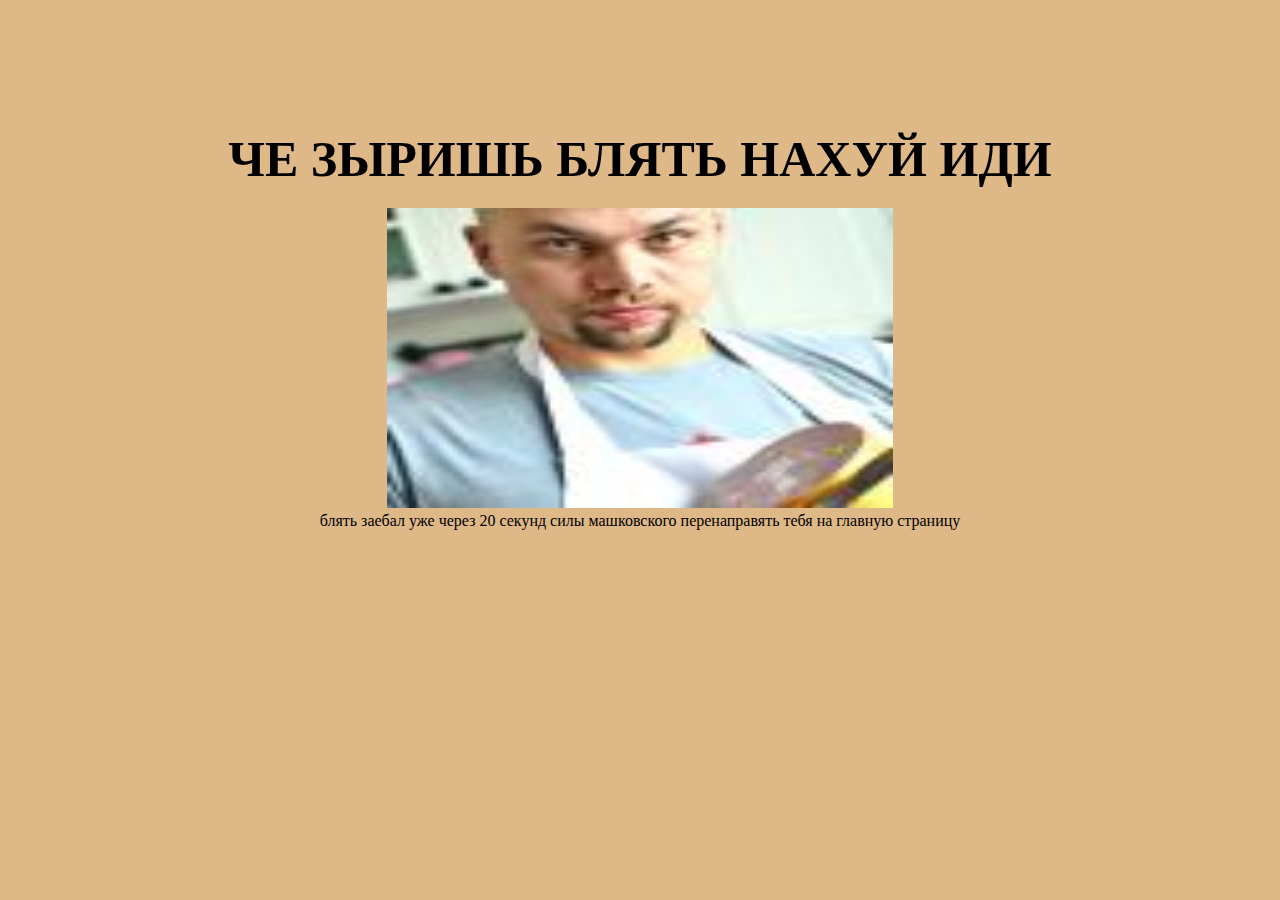
<file: index.html>
<!DOCTYPE html>
<html lang="en">
<head>
    <meta charset="UTF-8">
    <meta name="viewport" content="width=device-width, initial-scale=1.0">
    <meta name="">
    <link rel="stylesheet" href="style.css">
    <meta http-equiv="refresh" content="20; url=index2.html">
    <title>ну ты и долбаеб</title>
</head>
<body>
      <div class="text">
          че зыришь  блять нахуй иди
      </div>
      <div class="img1">
          <img src="photo-thumb-18.jpg" alt="">
      </div>
      <div>
          блять заебал уже через 20 секунд силы машковского перенаправять тебя на главную страницу
      </div>
      <script>
          window.alert ("ой бляя нахуя ты сюда пришел.нажимай ок если долбаеб");
      </script>
</body>
</html>
</file>
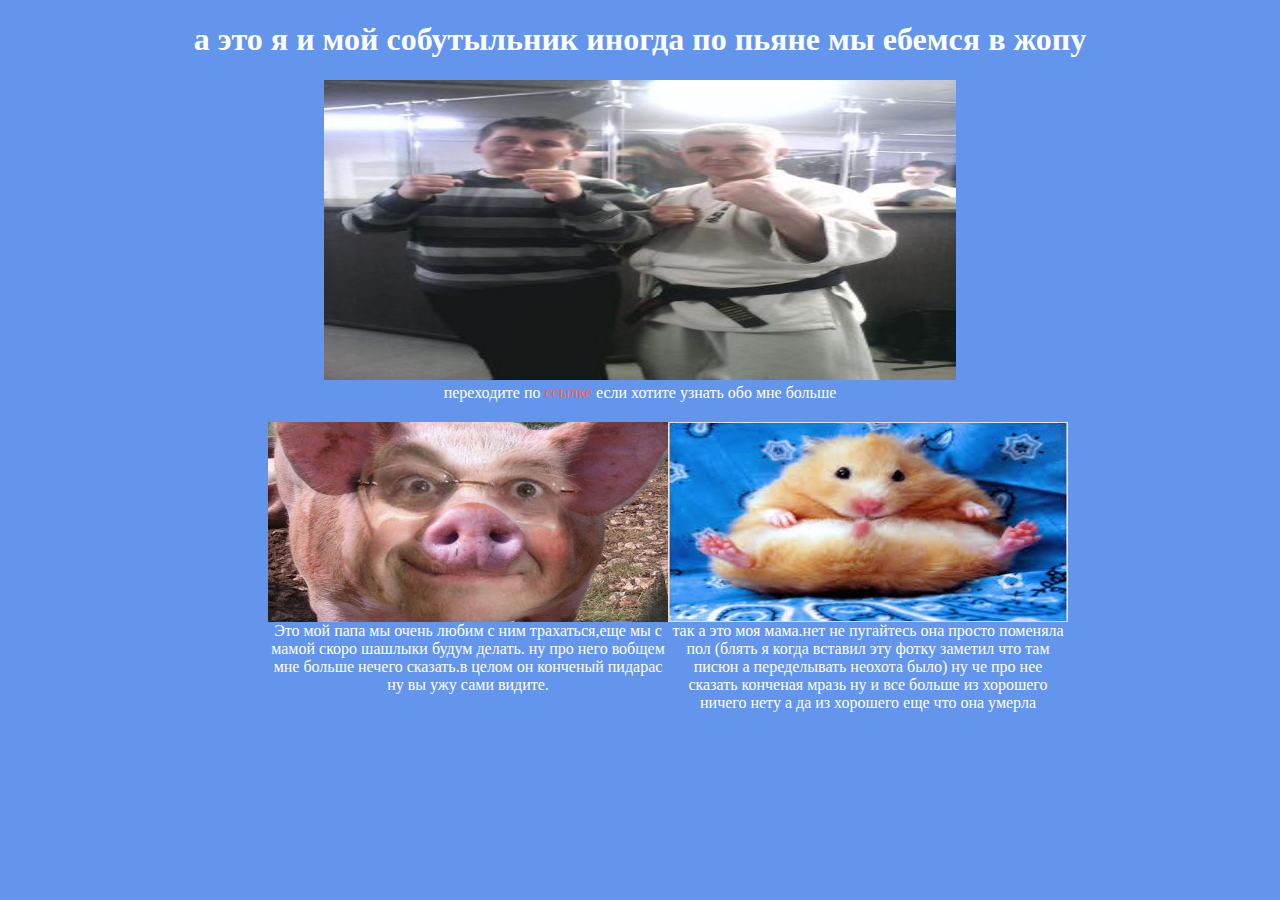
<file: index2.html>
<!DOCTYPE html>
<html lang="en">
<head>
    <meta charset="UTF-8">
    <meta name="viewport" content="width=device-width, initial-scale=1.0">
    <link rel="stylesheet" href="style.css">
    <title>оопаа нахуй</title>
</head>
<body class="body2">
    <h1 class="h1-2">а это я и мой собутыльник иногда по пьяне мы ебемся в жопу</h1>
    <div class="img2">
    <img src="dDB7s4-GBEw.jpg" alt="">
    </div>
    <div>
        переходите по <a class="a1" href="index3.html">ссылке</a> если хотите узнать обо мне больше
    </div>
    <div class="content">
        <div class="text-img">
            <div class="img3">
               <img src="hru.jpg" alt="">
            </div>
            <div class="text2">
              Это мой папа мы очень любим с ним трахаться,еще мы с мамой скоро шашлыки будум делать.
              ну про него вобщем мне больше нечего сказать.в целом он конченый пидарас ну вы ужу сами видите.
            </div>
        </div>
        <div class="text-img2">
            <div class="img4">
                <img src="images.jpg" alt="">
            </div>
            <div class="text3">
              так а это моя мама.нет не пугайтесь она просто поменяла пол (блять я когда вставил эту фотку заметил что там писюн а переделывать неохота было)
              ну че про нее сказать конченая мразь ну и все больше из хорошего ничего нету а да из хорошего еще что она умерла
            </div>
        </div>
    </div>
    <script>
        window.alert("блять. ты до сих пор сдесь? ну ты ебанутый")
    </script>
</body>
</html>
</file>
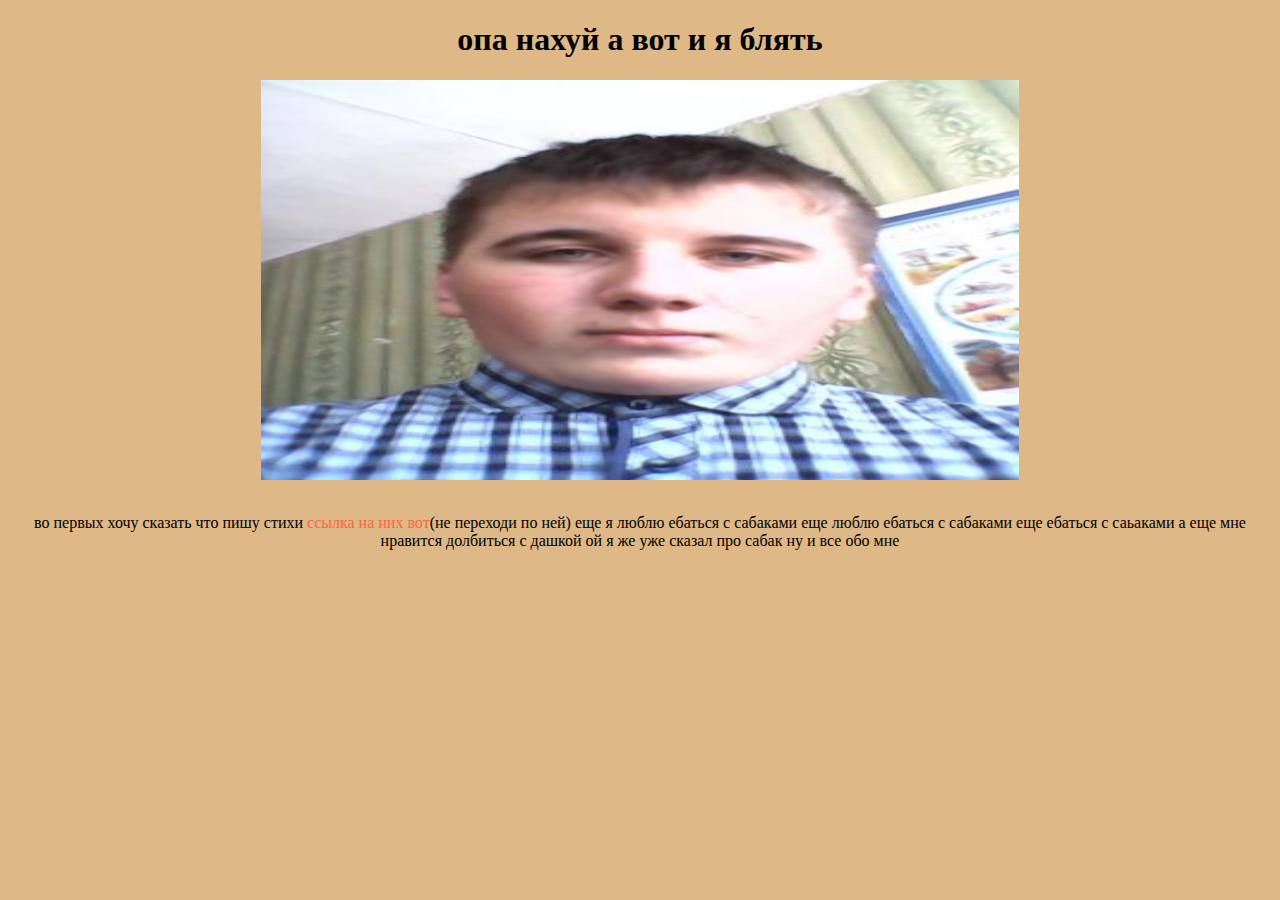
<file: index3.html>
<!DOCTYPE html>
<html lang="en">
<head>
    <meta charset="UTF-8">
    <meta name="viewport" content="width=device-width, initial-scale=1.0">
    <link rel="stylesheet" href="style.css">
    <title>конец нахуй</title>
</head>
<body class="body3">
    <h1>опа нахуй а вот и я блять</h1>
    <div class="img5">
        <img src="nCeZREmn7hY.jpg" alt="">
    </div>
    <div class="dv">
        во первых хочу сказать что пишу стихи <a class="a2" href="index4.html">ссылка на них вот</a>(не переходи по ней)
        еще я люблю ебаться с сабаками еще люблю ебаться с сабаками еще ебаться с саьаками а еще мне нравится долбиться с дашкой ой я же уже сказал про сабак ну и все обо мне 
    </div>
</body>
</html>
</file>
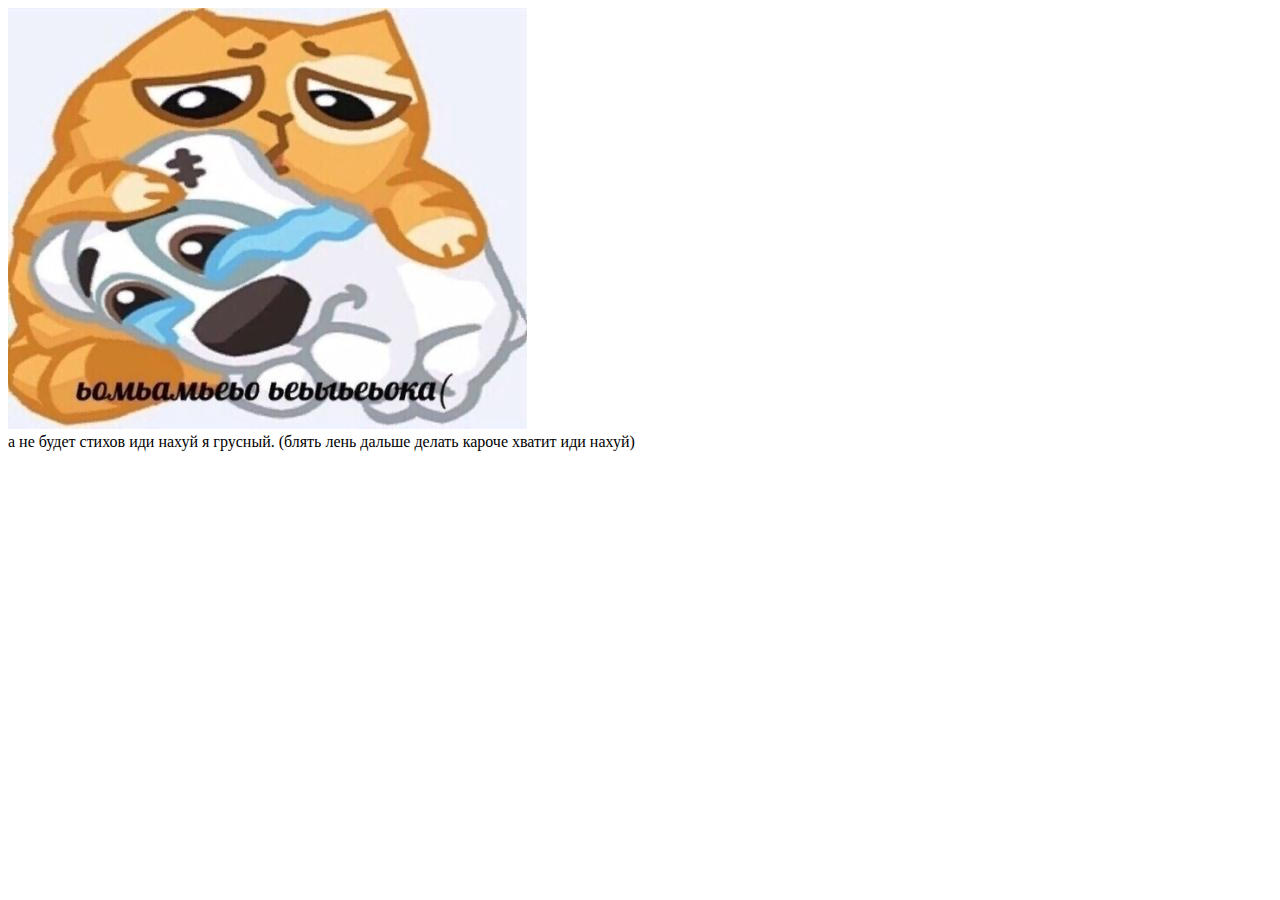
<file: index4.html>
<!DOCTYPE html>
<html lang="en">
<head>
    <meta charset="UTF-8">
    <meta name="viewport" content="width=device-width, initial-scale=1.0">
    <title>пошел нахуй</title>
</head>
<body class="body6">
    <div class="d">
    <div class=>
        <img src="j0lkEyYrYHs.jpg" alt="">
    </div>
    <div>
        а не будет стихов иди нахуй я грусный.
        (блять лень дальше делать кароче хватит иди нахуй)
    </div>
    </div>
    <script>
        window.alert("ой бляяять ну ты долбаеб я же сказал не переходить по ссылке!!!!!! все нахуй в твоем компе вирус")
    </script>
</body>
</html>
</file>
<file: style.css>
body  {
     background-color: burlywood;
    text-align: center;
}
.text {
    margin-top: 130px;
    font-size: 50px;
    font-weight: 900;
    text-transform: uppercase;
    margin-bottom: 20px;
}
img {
    width: 100%;
    height: 100%;
}
.img1 {
    display: inline-block;
    width: 40%;
    height: 300px;
}
.body2 {
    text-align: center;
    background-color: cornflowerblue;
    color: white;
}
.img2 {
    display: inline-block;
    width: 50%;
    height: 300px;
}
.a1 {
    text-decoration: none;
    color: tomato;
}
.a1:hover {
    color: blue;
    text-decoration: inherit;
}
.content {
    margin-top: 20px;
    display: flex;
    padding-left: 260px;
}
.img3 {
    width: 400px;
    height: 200px;
}
.img4 {
    width: 400px;
    height: 200px;
}
.text-img {
    width: 400px;
    flex: 0 0 33.333%;
}
.text-img2 {
    width: 400px;
}
.body3 {
    text-align: center;
}
.img5 {
    display: inline-block;
    width: 60%;
    height: 400px;
}
.dv {
    margin-top: 30px;
}
.a2 {
    text-decoration: none;
    color: tomato;
}
.a2:hover {
    color: blue;
}
.dv2 {
    display: inline-block;
}
.body6 {
    text-align: center;
}
.d2 {
    display: inline-block;
    font-size: 30px;
}
</file>
